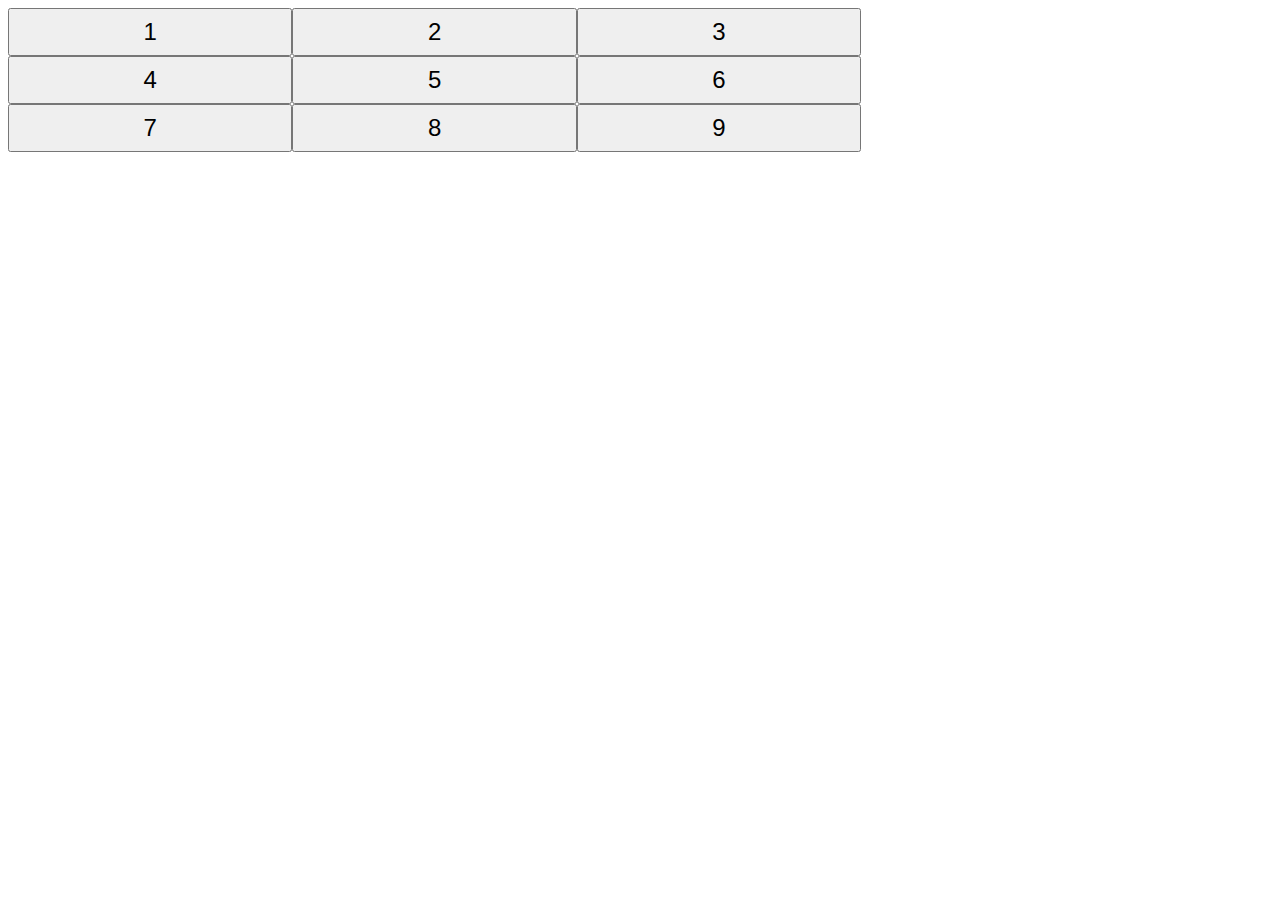
<file: HackerRank/10 Days of Javascript/second attempt/9.Day 8/2.Buttons Container/index.html>
<!-- Enter your HTML code here -->
<!DOCTYPE html>
<html>
    <head>
        <meta charset="utf-8">
        <title>Buttons Grid</title>
        <link rel="stylesheet" href="./css/buttonGrid.css">
    </head>
    <body>
        <script type="text/javascript" src="./js/buttonGrid.js"></script>
    </body>
</html>
</file>
<file: HackerRank/10 Days of Javascript/second attempt/9.Day 8/2.Buttons Container/css/buttonGrid.css>
#btns{
    width: 75%;
}

#btns button{
    width: 30%;
    height: 48px;
    font-size: 24px;
}
</file>
